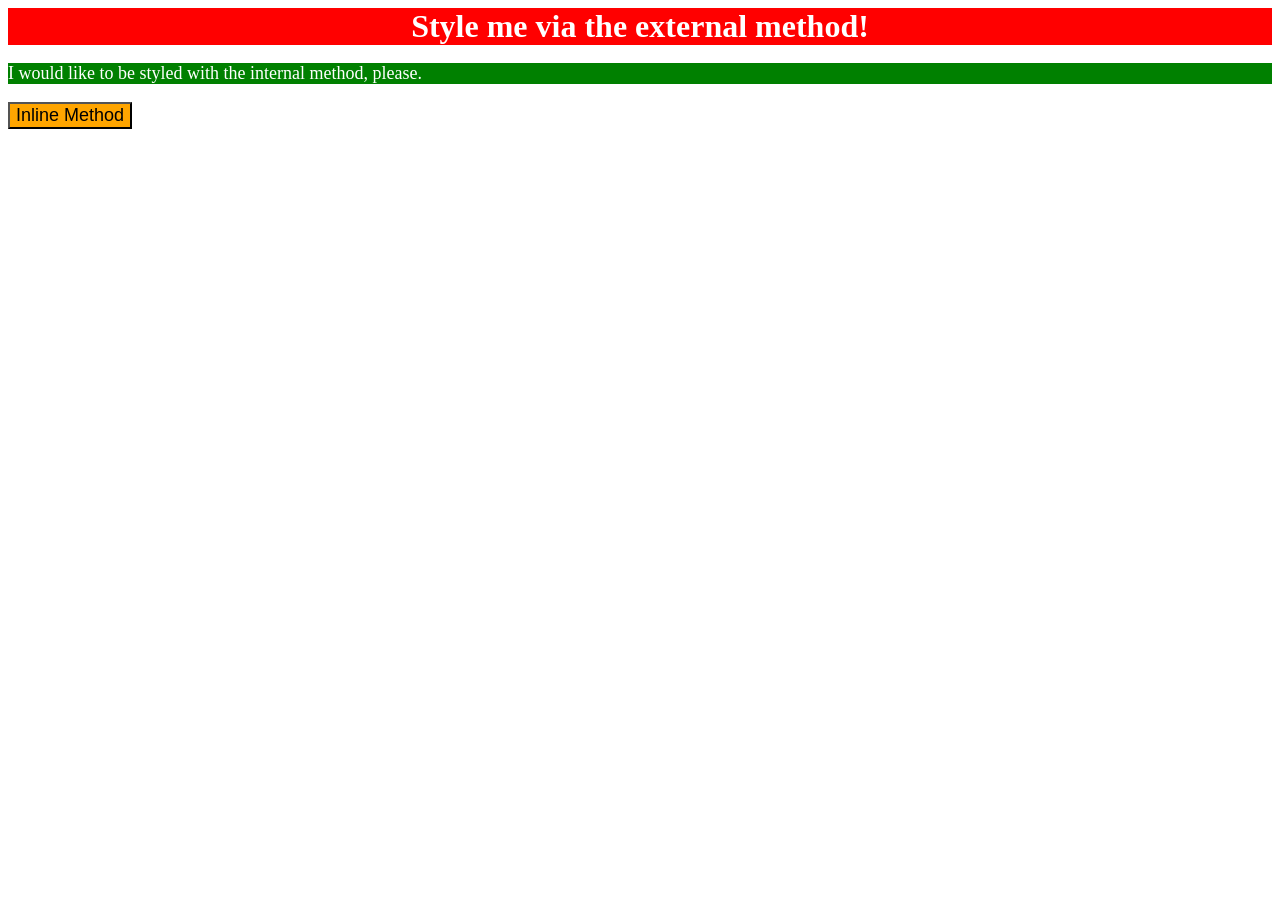
<file: foundations/intro-to-css/01-css-methods/index.html>
<!DOCTYPE html>
<html lang="en">
  <head>
    <meta charset="UTF-8">
    <meta http-equiv="X-UA-Compatible" content="IE=edge">
    <meta name="viewport" content="width=device-width, initial-scale=1.0">
    <link rel="stylesheet" href="styles.css">
    <style>
      p {
        color: white; background-color: green; font-size: 18px;
      }
    </style>
    <title>Methods for Adding CSS</title>
  </head>
  <body>
    <div>Style me via the external method!</div>
    <p>I would like to be styled with the internal method, please.</p>
    <button style="background-color: orange; font-size: 18px;">Inline Method</button>
  </body>
</html>
</file>
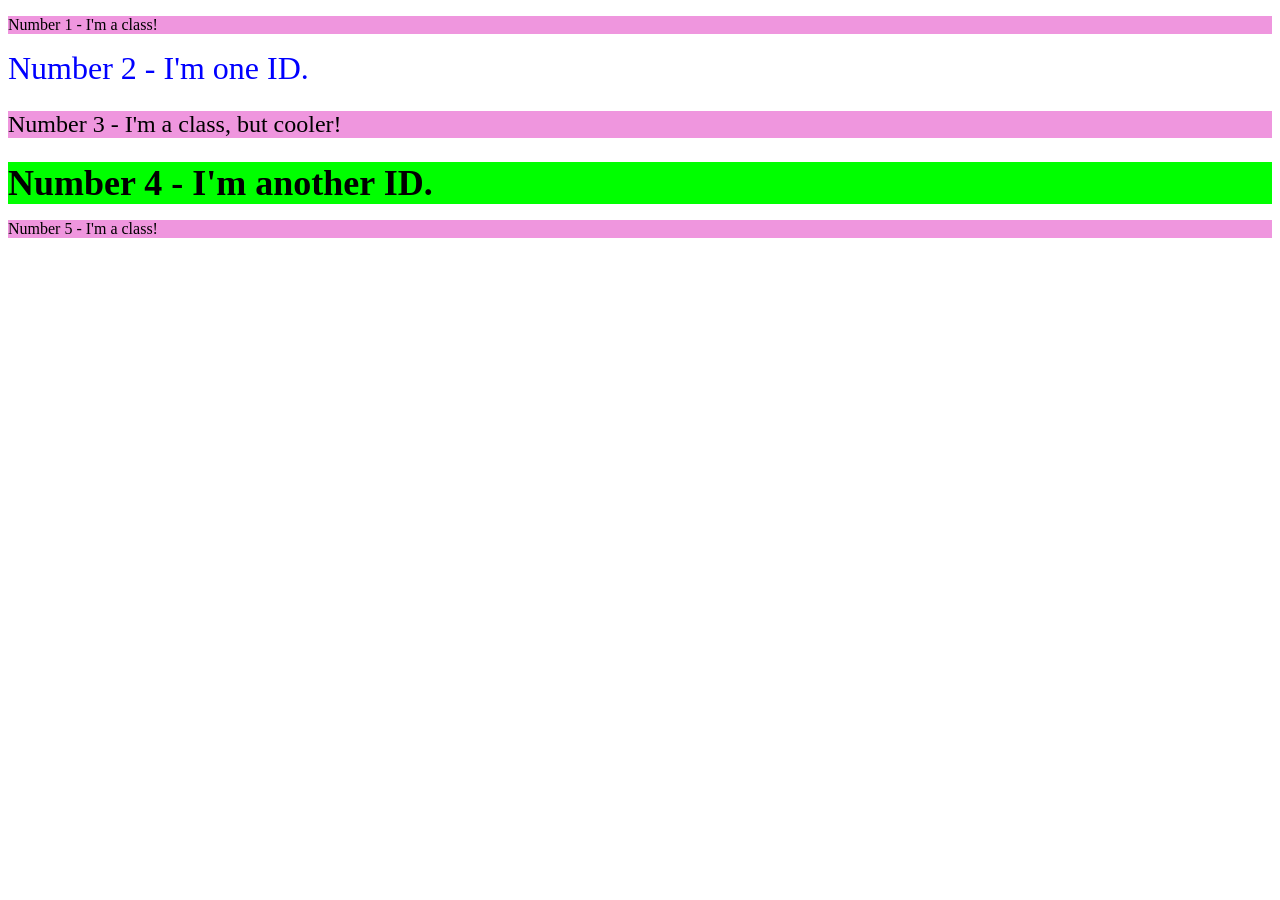
<file: foundations/intro-to-css/02-class-id-selectors/index.html>
<!DOCTYPE html>
<html lang="en">
  <head>
    <meta charset="UTF-8">
    <meta http-equiv="X-UA-Compatible" content="IE=edge">
    <meta name="viewport" content="width=device-width, initial-scale=1.0">
    <title>Class and ID Selectors</title>
    <link rel="stylesheet" href="style.css">
  </head>
  <body>
    <p class="number first ">Number 1 - I'm a class!</p>
    <div id="even-number2">Number 2 - I'm one ID.</div>
    <p class="number second">Number 3 - I'm a class, but cooler!</p>
    <div id="even-number4">Number 4 - I'm another ID.</div>
    <p class="number">Number 5 - I'm a class!</p>
  </body>
</html>
</file>
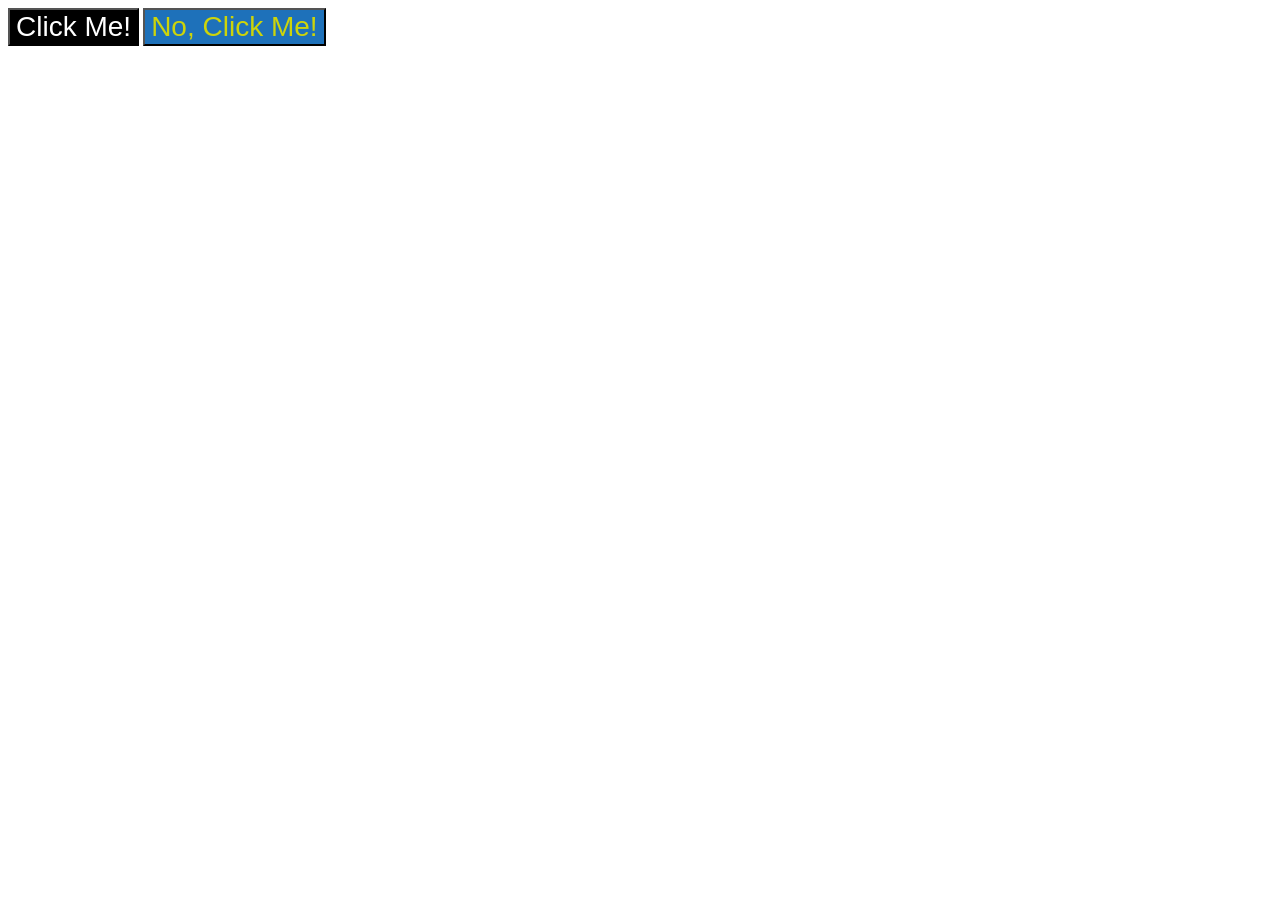
<file: foundations/intro-to-css/03-grouping-selectors/index.html>
<!DOCTYPE html>
<html lang="en">
  <head>
    <meta charset="UTF-8">
    <meta http-equiv="X-UA-Compatible" content="IE=edge">
    <meta name="viewport" content="width=device-width, initial-scale=1.0">
    <title>Grouping Selectors</title>
    <link rel="stylesheet" href="style.css">
  </head>
  <body>
    <button class="parent elder">Click Me!</button>
    <button class="parent younger">No, Click Me!</button>
  </body>
</html>
</file>
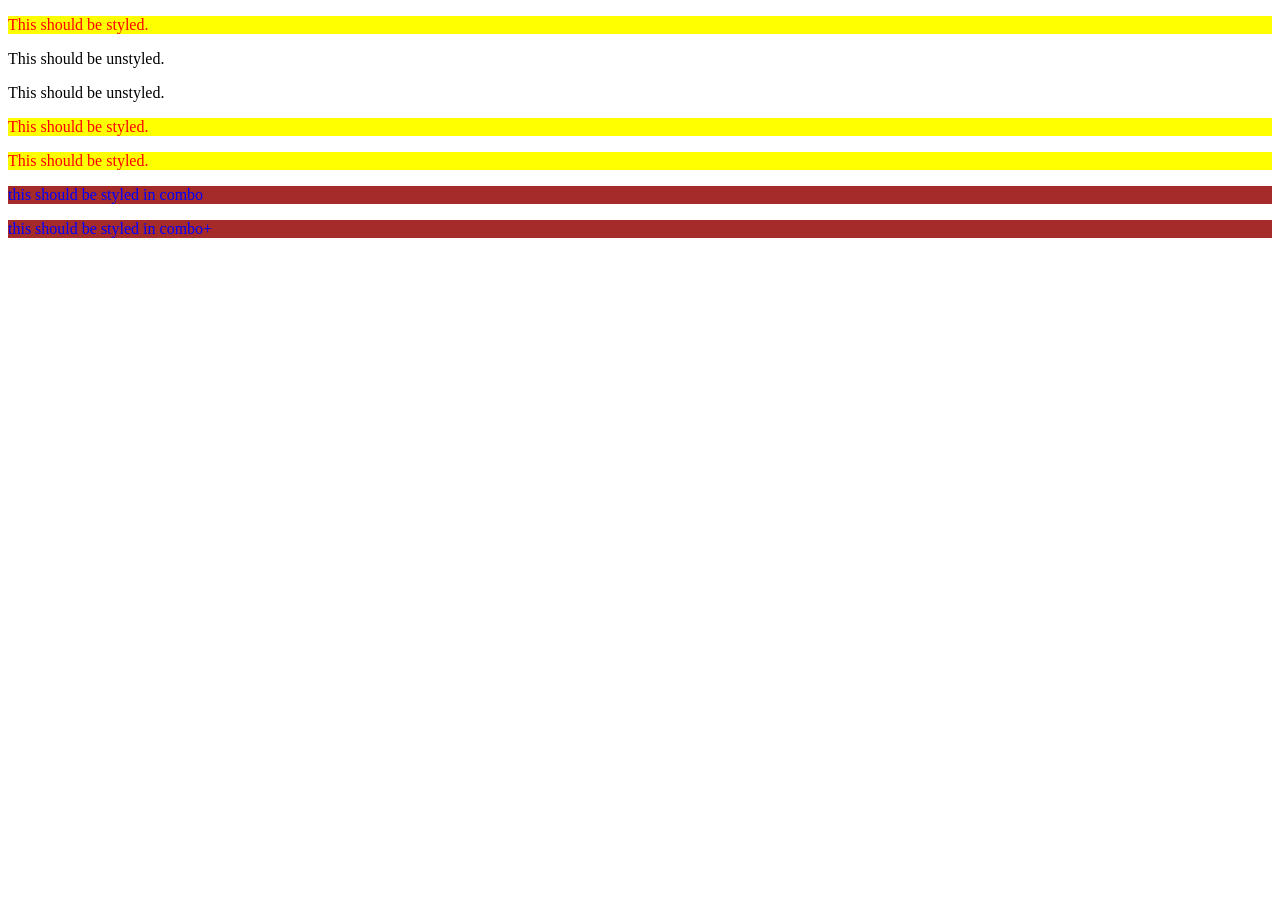
<file: foundations/intro-to-css/05-descendant-combinator/index.html>
<!DOCTYPE html>
<html lang="en">
  <head>
    <meta charset="UTF-8">
    <meta http-equiv="X-UA-Compatible" content="IE=edge">
    <meta name="viewport" content="width=device-width, initial-scale=1.0">
    <title>Descendant Combinator</title>
    <link rel="stylesheet" href="style.css">
  </head>
  <body>
    <div class="container">
      <p class="text">This should be styled.</p>
    </div>
    <p class="text">This should be unstyled.</p>
    <p class="text">This should be unstyled.</p>
    <div class="container">
      <p class="text">This should be styled.</p>
      <p class="text">This should be styled.</p>
    </div>
    <div class="container"> 
      <p class="typo"> this should be styled in combo</p>
      <p id="jump"> this should be styled in combo+</p>
    </div>
  </body>
</html>
</file>
<file: foundations/intro-to-css/01-css-methods/styles.css>
/* styles.css */
div {
    color: white; background-color: red; font-size: 32px; font-weight: bold; text-align: center
}
</file>
<file: foundations/intro-to-css/02-class-id-selectors/style.css>
/* Add CSS Styling */
.number {
    background-color: #ef96de; font-family: verdana "dejavu sans" sans-serif;
}
.number.second {
    font-size: 24px;
}
#even-number2 {
    color: #0000ff; font-size: 32px;
}
#even-number4 {
    background-color: #00ff00; font-size: 36px; font-weight: bold;
}
</file>
<file: foundations/intro-to-css/03-grouping-selectors/style.css>
/* Add CSS Styling */
.parent {
    font-size: 28px; font-family: "halvetica" "times new roman" sans-serif;
}
.parent.elder {
    color: #ffffff; background-color: black;
}
.parent.younger {
    color: rgb(205, 212, 10); background-color: rgb(30, 113, 186);
}
</file>
<file: foundations/intro-to-css/05-descendant-combinator/style.css>
/* Add CSS Styling */
.container .text{
    color: red; background-color: yellow;
}
.container .typo, #jump {
    color: blue; background-color: brown; font-weight: 500;
}
</file>
